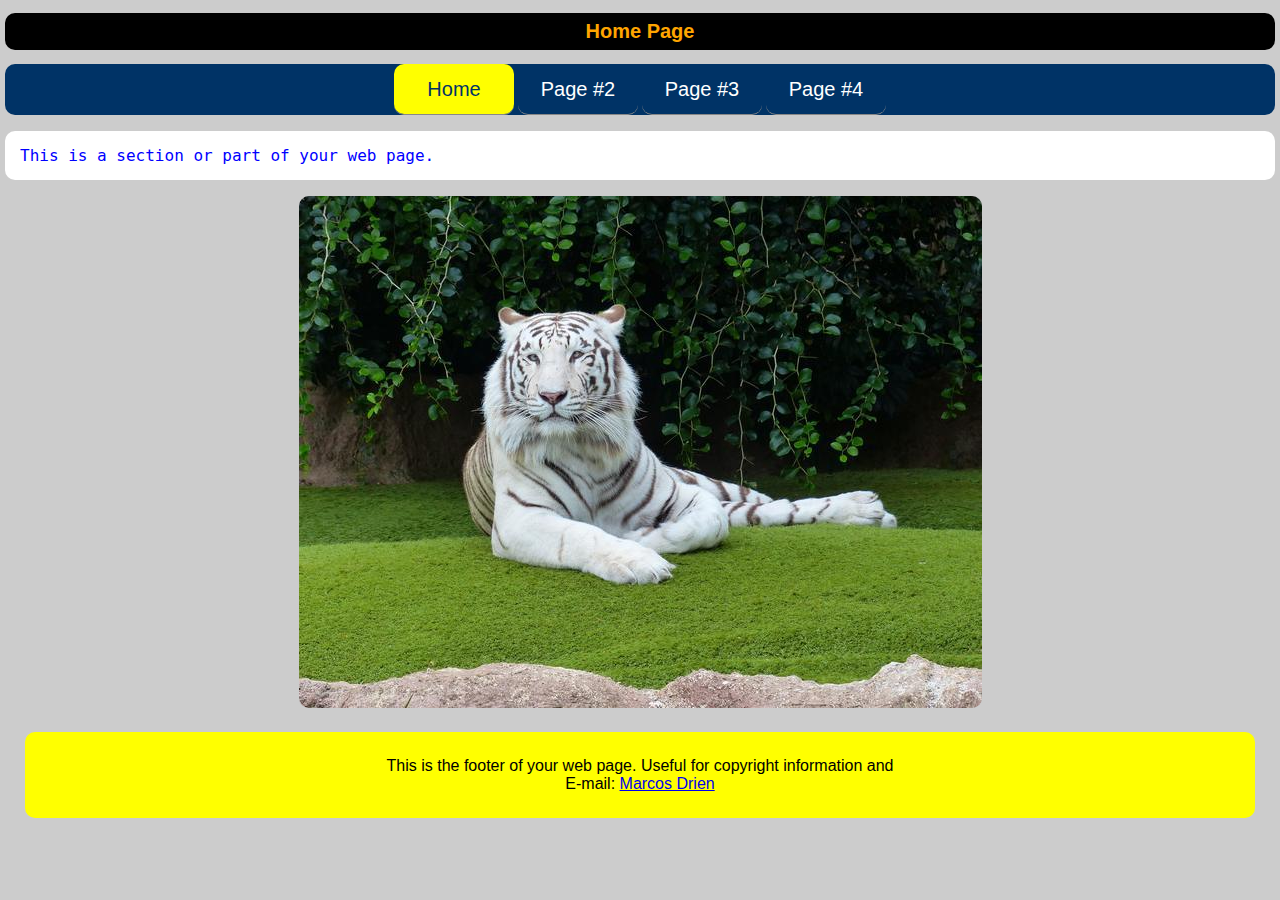
<file: example/index.html>
<!DOCTYPE html>
<html lang="en" dir="ltr">
  <head>
    <meta charset="utf-8">
    <title>Home page</title>
    <link rel="stylesheet" href="styles.css" type="text/css">
  </head>
  <body>
    <header>
      <!-- This is the header at the top of the web page by default.
      It can be used for the title or a nav bar, for example. -->
      <h1>Home Page</h1>
      <nav>
        <!-- we will use a class to style our navigation bar only, not all unordered lists -->
        <ul class="nav">
          <!-- each list item (li) is one link of the nav bar -->
          <li><a class="active" href="index.html">Home</a></li>
          <li><a href="page2.html">Page #2</a></li>
          <li><a href="page3.html">Page #3</a></li>
          <li><a href="page4.html">Page #4</a></li>
      </nav>
    </header>
    <section>
      <!-- optional -->
      <p>This is a section or part of your web page.</p>
      <center><img src="white_bengal_tiger_tiger_0.jpg" alt="white_bengal_tiger_tiger"></center>
    </section>
    <footer>
      This is the footer of your web page. Useful for copyright information and<br>
      <center>
        E-mail: <a href="mailto:m_drienvargas@ofs.edu.sg?subject=website">
          Marcos Drien</a>
      </center>
    </footer>
  </body>
</html>
</file>
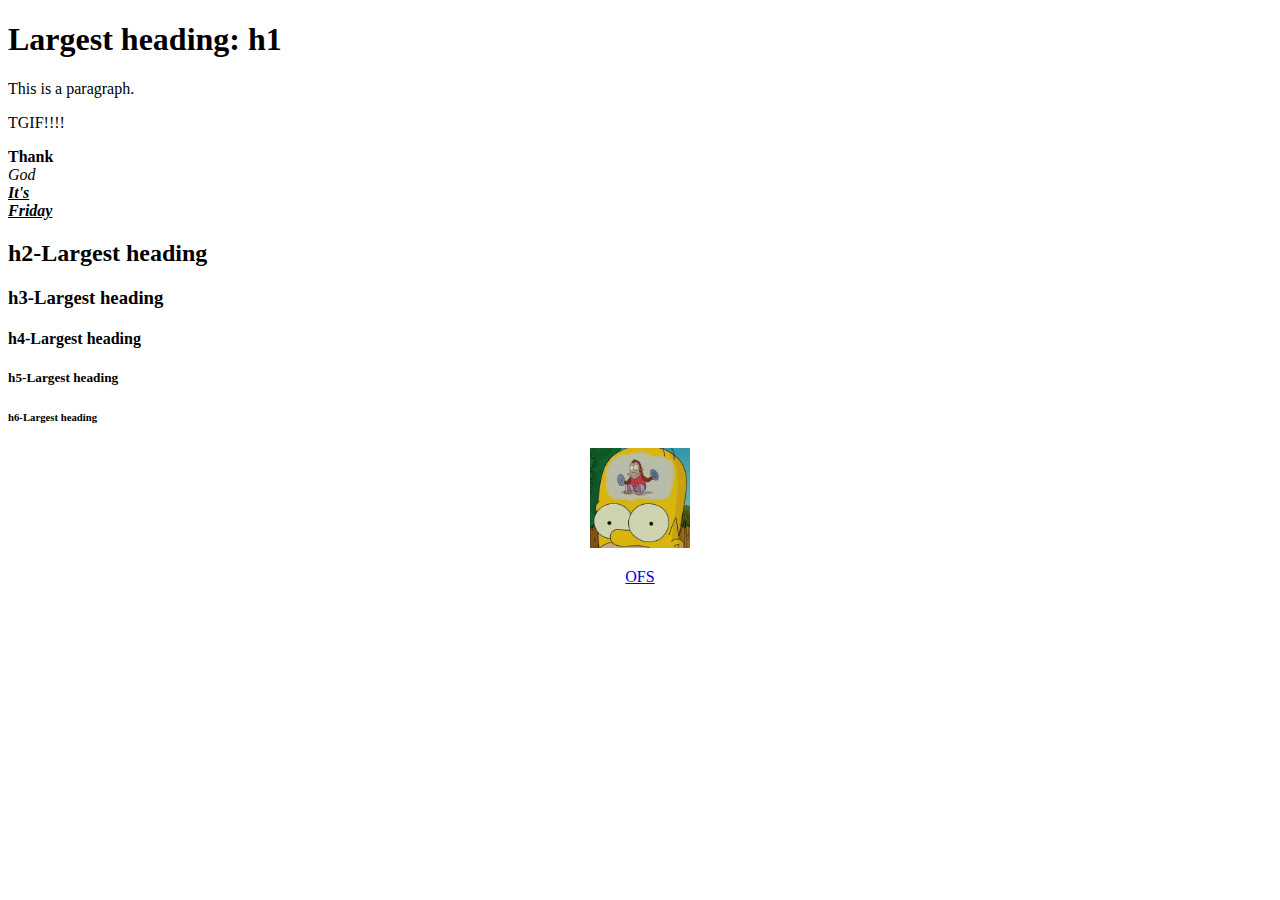
<file: livecoding1/index.html>
<!DOCTYPE html>
<html>
  <head>
    <!-- Title on web browser window or tab --->
    <title>My first homepage</title>
  </head>
  <body>
    <h1>Largest heading: h1</h1>
    <p>This is a paragraph.</p>
    <p>TGIF!!!!</p>
    <!-- Title on web browser window or tab --->
    <p>
    <b>Thank</b><br>
    <i>God</i><br>
    <u><i><b>It's<br>
    Friday<br>
    </b></i></u>
    </p>
    <h2>h2-Largest heading</h2>
    <h3>h3-Largest heading</h3>
    <h4>h4-Largest heading</h4>
    <h5>h5-Largest heading</h5>
    <h6>h6-Largest heading</h6>
    <center>
      <a href="https://en.wikipedia.org/wiki/The_Simpsons">
    <img src="giphy.gif" alt="Homer, Pay attention!" width="100">
    </a>
    <p>
    <a href="https://www.ofs.edu.sg">OFS</a>
  </p>
    </center>
  </body>
</html>
</file>
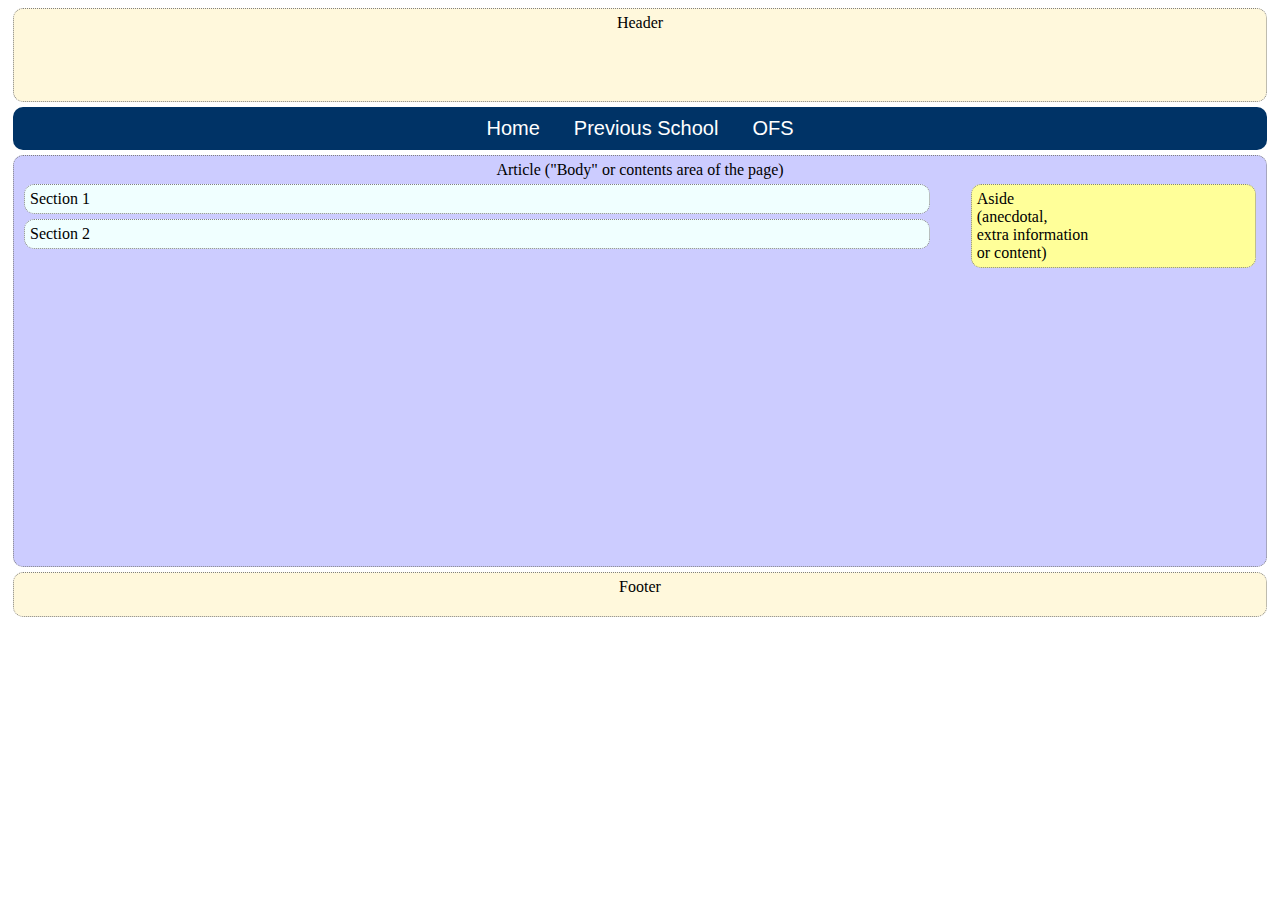
<file: livecoding2/index.html>
<!DOCTYPE HTML>
<html>
    <head>
        <meta charset="utf-8">
        <title>Live Coding 2</title>
        <link href="styles.css" rel="stylesheet" type="text/css">
    </head>

	<body>
		<header>
        	Header
        </header>
        
        <nav>
            <ul>
                <li><a href="index.html">Home</a></li>
                <li><a href="#">Previous School</a></li>
                <li><a href="http://www.ofs.edu.sg/">OFS</a></li>
            </ul>
        </nav>
        
        <article>
        	<center>Article ("Body" or contents area of the page)</center>

			<aside>
				Aside <br>(anecdotal,<br> extra information<br> or content)
			</aside>
        	
    	    <section>Section 1 </section>
	        <section>Section 2 </section>
            
        </article>
		
        <footer>Footer</footer>
	</body>
</html>
</file>
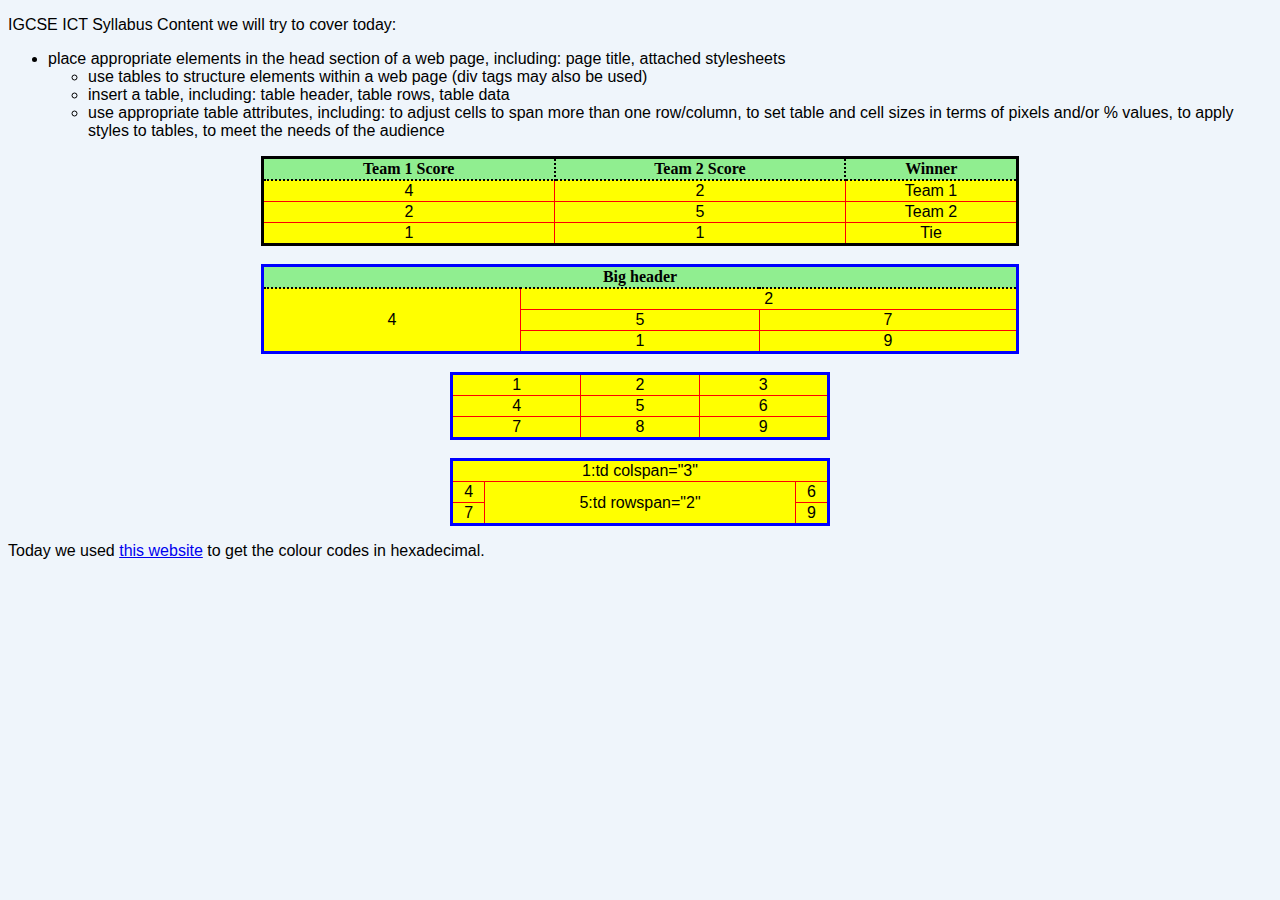
<file: livecoding3/index.html>
<!DOCTYPE html>
<html>
  <head>
    <!-- Title on web browser window or tab --->
    <title>Tables</title>
    <link href="styles.css" rel="stylesheet" type="text/css">
    <style>
      body {
        background-color: #EFF5FB;
      }
    </style>
  </head>
  <body>
    <p>IGCSE ICT Syllabus Content we will try to cover today:</p>
    <ul>
      <li>place appropriate elements in the head section of a web page, including: page title, attached stylesheets</li>
      <ul>
        <li>use tables to structure elements within a web page (div tags may also be used)</li>
        <li>insert a table, including: table header, table rows, table data</li>
        <li>use appropriate table attributes, including: to adjust cells to span more than one row/column, to set table and cell sizes in terms of pixels and/or % values, to apply styles to tables, to meet the needs of the audience</li>
      </ul>
    </ul>
    <center>
      <table style="background-color: white; border: solid">
        <tr>
          <th>Team 1 Score</th><th>Team 2 Score</th><th>Winner</th>
        </tr>
        <tr>
          <td>4</td><td>2</td><td>Team 1</td>
        <tr>
          <td>2</td><td>5</td><td>Team 2</td>
        </tr>
        <tr>
          <td>1</td><td>1</td><td>Tie</td>
        </tr>
      </table>

      <br>

      <table>
        <tr>
          <th colspan="3">Big header</th></th>
        </tr>
        <tr>
          <td rowspan="3">4</td><td colspan="2">2</td>
        <tr>
          <td>5</td><td>7</td>
        </tr>
        <tr>
          <td>1</td><td>9</td>
        </tr>
      </table>

      <br>
      <table border="solid 2px blue" style="width: 30%">
        <tr><td>1</td><td>2</td><td>3</td></tr>
        <tr><td>4</td><td>5</td><td>6</td></tr>
        <tr><td>7</td><td>8</td><td>9</td></tr>
      </table>
      <br>
      <table border="solid 2px blue" style="width: 30%">
        <tr><td colspan="3">1:td colspan="3"</td></tr>
        <tr><td>4</td><td rowspan="2">5:td rowspan="2"</td><td>6</td></tr>
        <tr><td>7</td><td>9</td></tr>
      </table>

    </center>

    <p>
      Today we used
      <a href="https://html-color-codes.info" target="_blank">
        this website</a> to get the colour codes in hexadecimal.
    </p>
  </body>
</html>
</file>
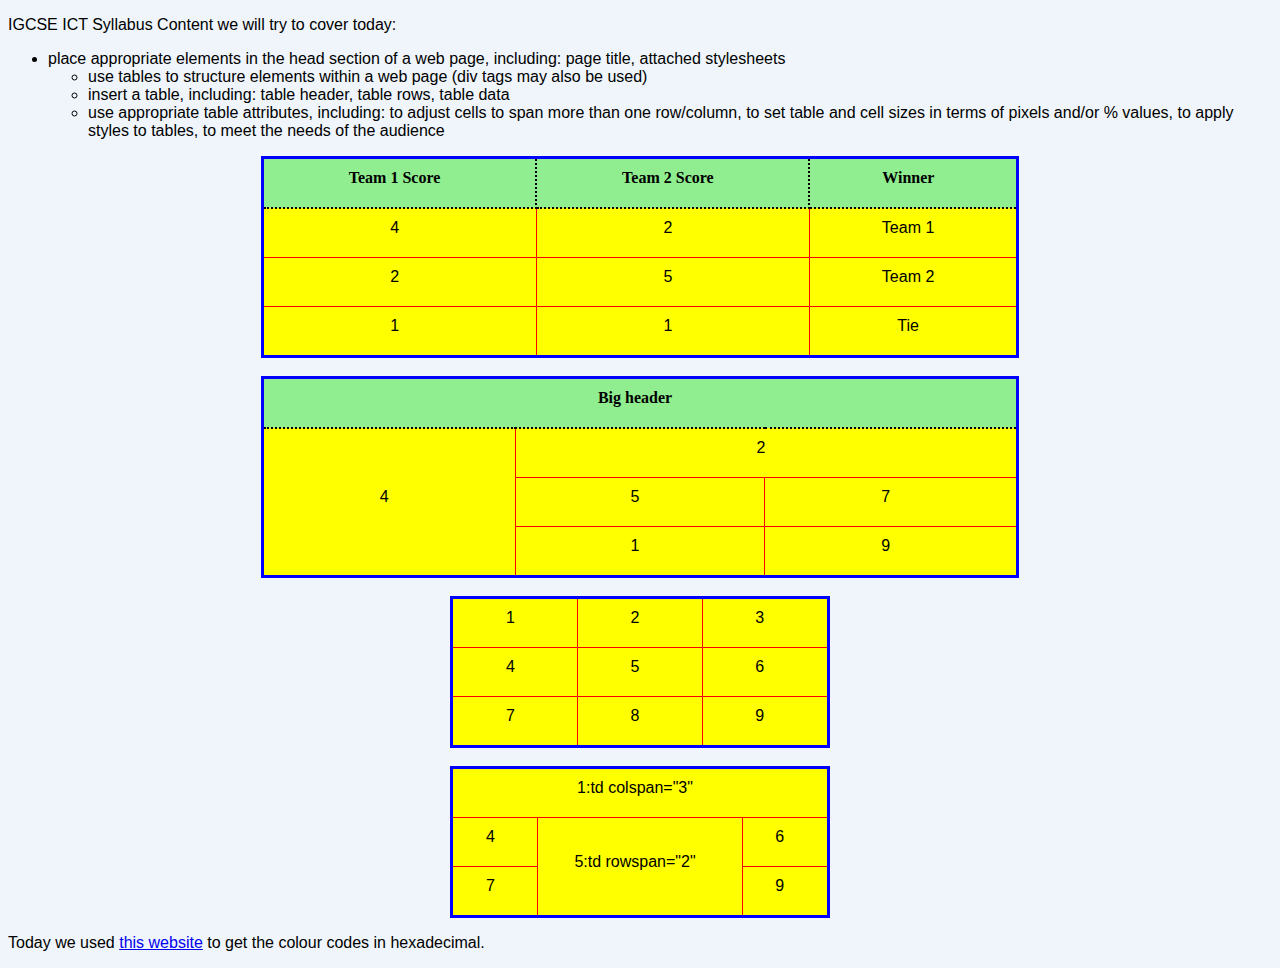
<file: livecoding4/index.html>
<!DOCTYPE html>
<html>
  <head>
    <!-- Title on web browser window or tab --->
    <title>Tables 2</title>
    <link href="styles.css" rel="stylesheet" type="text/css">
    <style>
      body {
        background-color: #EFF5FB;
      }
    </style>
  </head>
  <body>
    <p>IGCSE ICT Syllabus Content we will try to cover today:</p>
    <ul>
      <li>place appropriate elements in the head section of a web page, including: page title, attached stylesheets</li>
      <ul>
        <li>use tables to structure elements within a web page (div tags may also be used)</li>
        <li>insert a table, including: table header, table rows, table data</li>
        <li>use appropriate table attributes, including: to adjust cells to span more than one row/column, to set table and cell sizes in terms of pixels and/or % values, to apply styles to tables, to meet the needs of the audience</li>
      </ul>
    </ul>
    <center>
      <table style="background-color: white"> <!-- example of inline CSS -->
        <tr>
          <th>Team 1 Score</th><th>Team 2 Score</th><th>Winner</th>
        </tr>
        <tr>
          <td>4</td><td>2</td><td>Team 1</td>
        <tr>
          <td>2</td><td>5</td><td>Team 2</td>
        </tr>
        <tr>
          <td>1</td><td>1</td><td>Tie</td>
        </tr>
      </table>

      <br>

      <table>
        <tr>
          <th colspan="3">Big header</th></th>
        </tr>
        <tr>
          <td rowspan="3">4</td><td colspan="2">2</td>
        <tr>
          <td>5</td><td>7</td>
        </tr>
        <tr>
          <td>1</td><td>9</td>
        </tr>
      </table>

      <br>
      <table border="solid 2px blue" style="width: 30%">
        <tr><td>1</td><td>2</td><td>3</td></tr>
        <tr><td>4</td><td>5</td><td>6</td></tr>
        <tr><td>7</td><td>8</td><td>9</td></tr>
      </table>
      <br>
      <table border="solid 2px blue" style="width: 30%">
        <tr><td colspan="3">1:td colspan="3"</td></tr>
        <tr><td>4</td><td rowspan="2">5:td rowspan="2"</td><td>6</td></tr>
        <tr><td>7</td><td>9</td></tr>
      </table>

    </center>

    <p>
      Today we used
      <a href="https://html-color-codes.info" target="_blank">
        this website</a> to get the colour codes in hexadecimal.
    </p>
  </body>
</html>
</file>
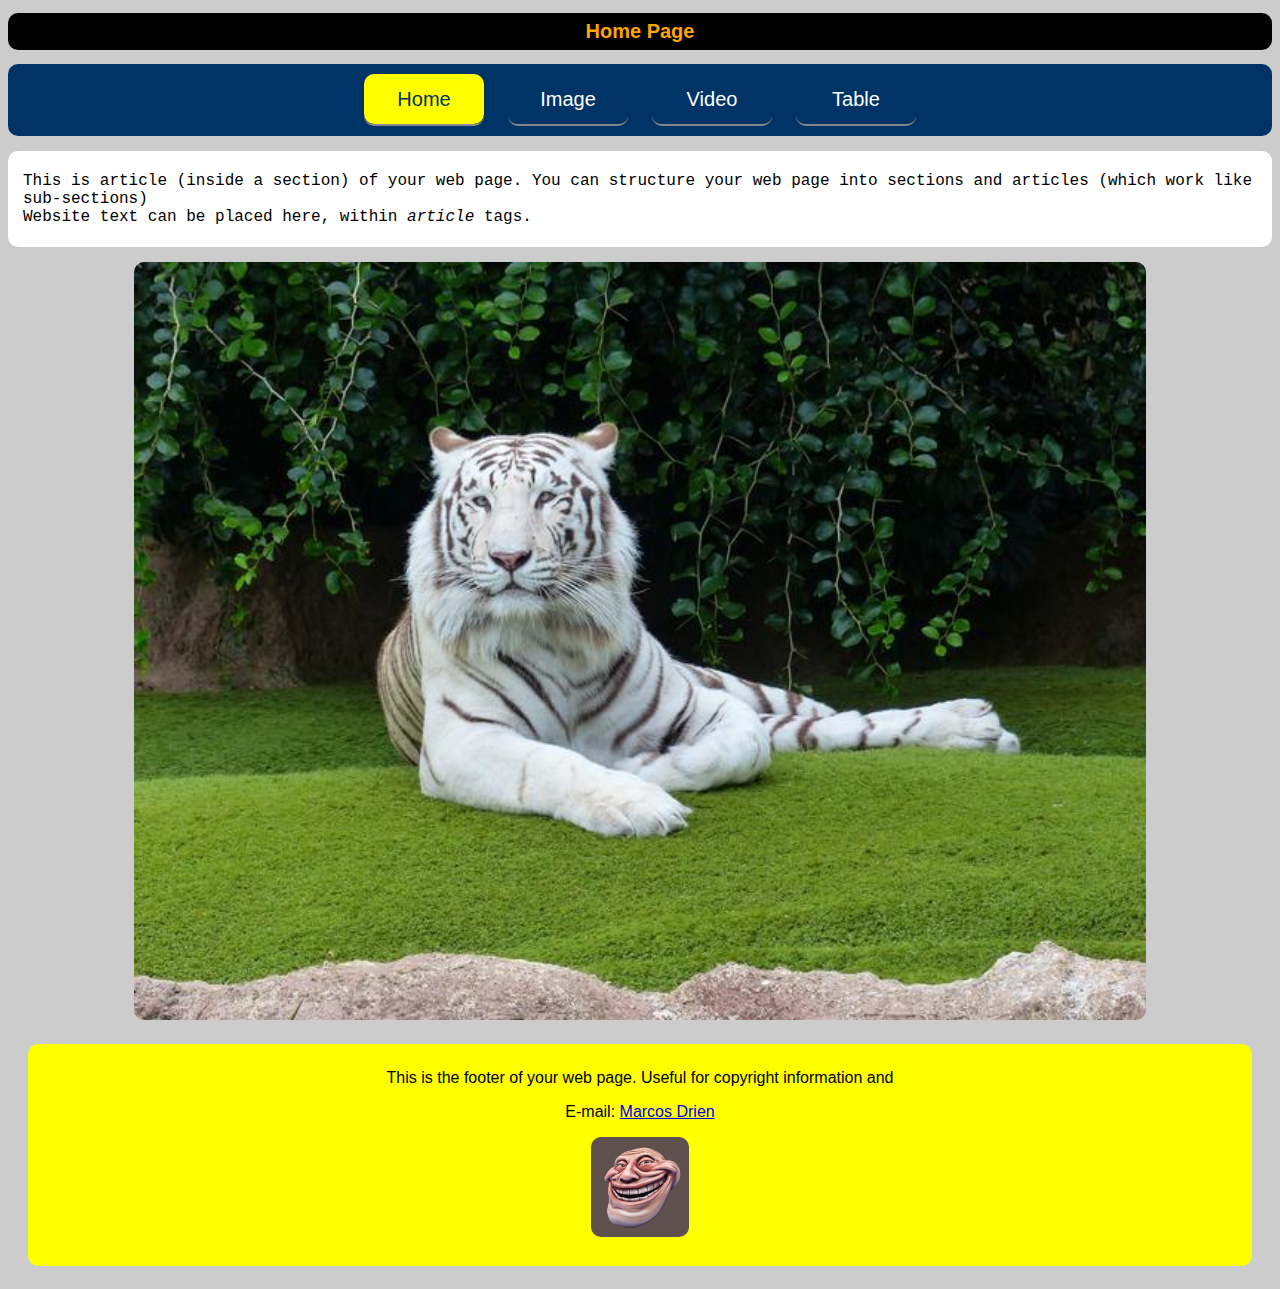
<file: webauthoring/example/index.html>
<!DOCTYPE html>
<html lang="en" dir="ltr">
  <head>
    <meta charset="utf-8">
    <title>Home page</title>
    <link rel="stylesheet" href="styles.css" type="text/css">
  </head>
  <body>
    <header>
      <!-- This is the header at the top of the web page by default.
      It can be used for the title or a nav bar, for example. -->
      <h1>Home Page</h1>
      <nav>
        <!-- we will use a class to style our navigation bar only, not all unordered lists -->
        <ul class="nav">
          <!-- each list item (li) is one link of the nav bar -->
          <li><a class="active" href="index.html">Home</a></li>
          <li><a href="page2.html">Image</a></li>
          <li><a href="page3.html">Video</a></li>
          <li><a href="page4.html">Table</a></li>
      </nav>
    </header>
    <section>
      <!-- optional -->
      <article>
        <p>
          This is article (inside a section) of your web page. You can structure your web page into sections and articles (which work like sub-sections)
          <br/>
          Website text can be placed here, within <i>article</i> tags.
        </p>
      </article>
      <center><img src="white_bengal_tiger_tiger_0.jpg" alt="white_bengal_tiger_tiger"></center>
    </section>
    <footer>
      <center>
        This is the footer of your web page. Useful for copyright information and<br>
        <p>
          E-mail: <a href="mailto:m_drienvargas@ofs.edu.sg?subject=website"> Marcos Drien
        </p>
        <img src="troll.jpg" alt="trollface" height="100px">
          </a>
      </center>
    </footer>
  </body>
</html>
</file>
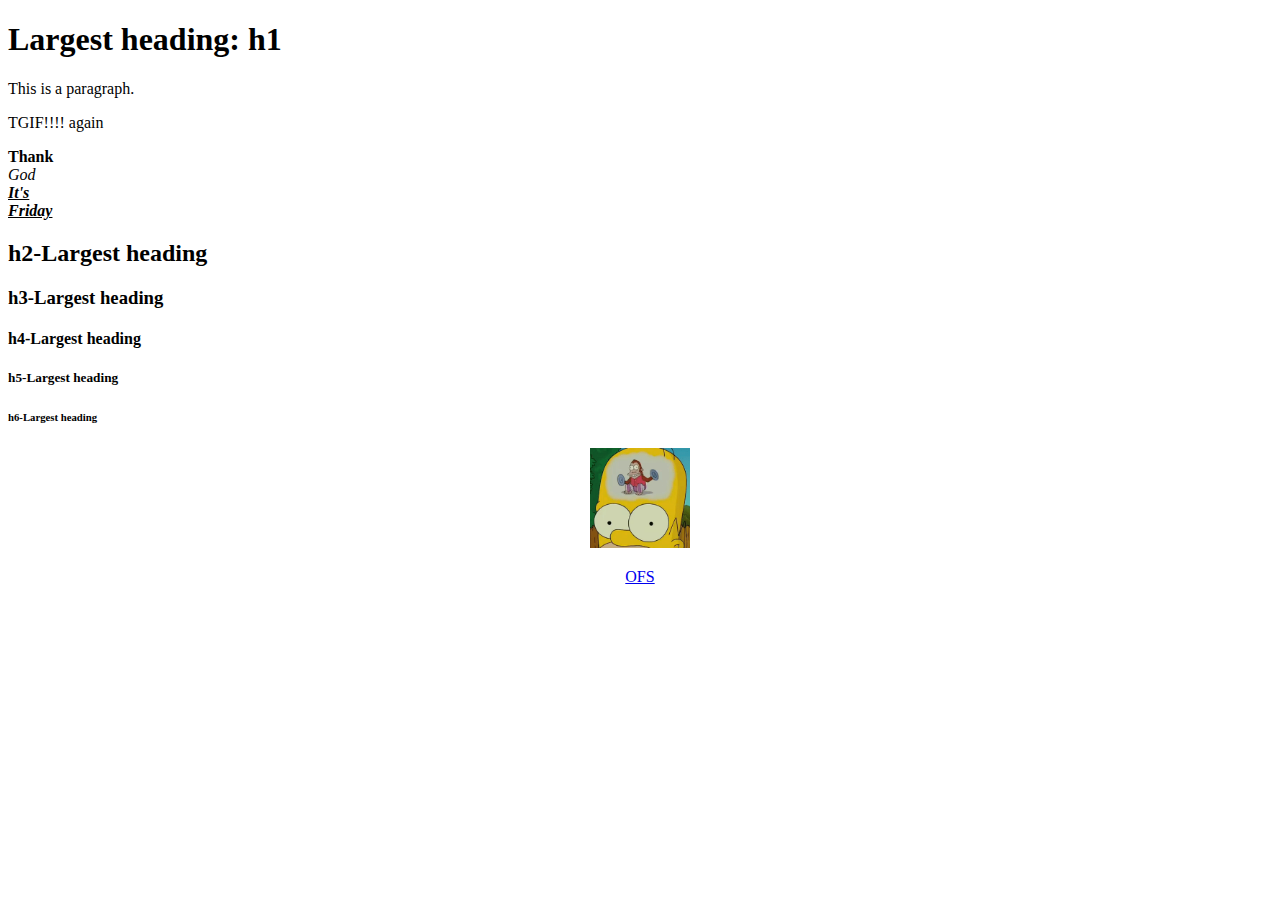
<file: webauthoring/livecoding1/index.html>
<!DOCTYPE html>
<html>
  <head>
    <!-- Title on web browser window or tab --->
    <title>My first homepage</title>
  </head>
  <body>
    <h1>Largest heading: h1</h1>
    <p>This is a paragraph.</p>
    <p>TGIF!!!!
    again</p>
    <!-- Title on web browser window or tab --->
    <p>
    <b>Thank</b><br>
    <i>God</i><br>
    <u><i><b>It's<br>
    Friday<br>
    </b></i></u>
    </p>
    <h2>h2-Largest heading</h2>
    <h3>h3-Largest heading</h3>
    <h4>h4-Largest heading</h4>
    <h5>h5-Largest heading</h5>
    <h6>h6-Largest heading</h6>
    <center>
      <a href="https://en.wikipedia.org/wiki/The_Simpsons">
    <img src="giphy.gif" alt="Homer, Pay attention!" width="100">
    </a>
    <p>
    <a href="https://www.ofs.edu.sg">OFS</a>
  </p>
    </center>
  </body>
</html>
</file>
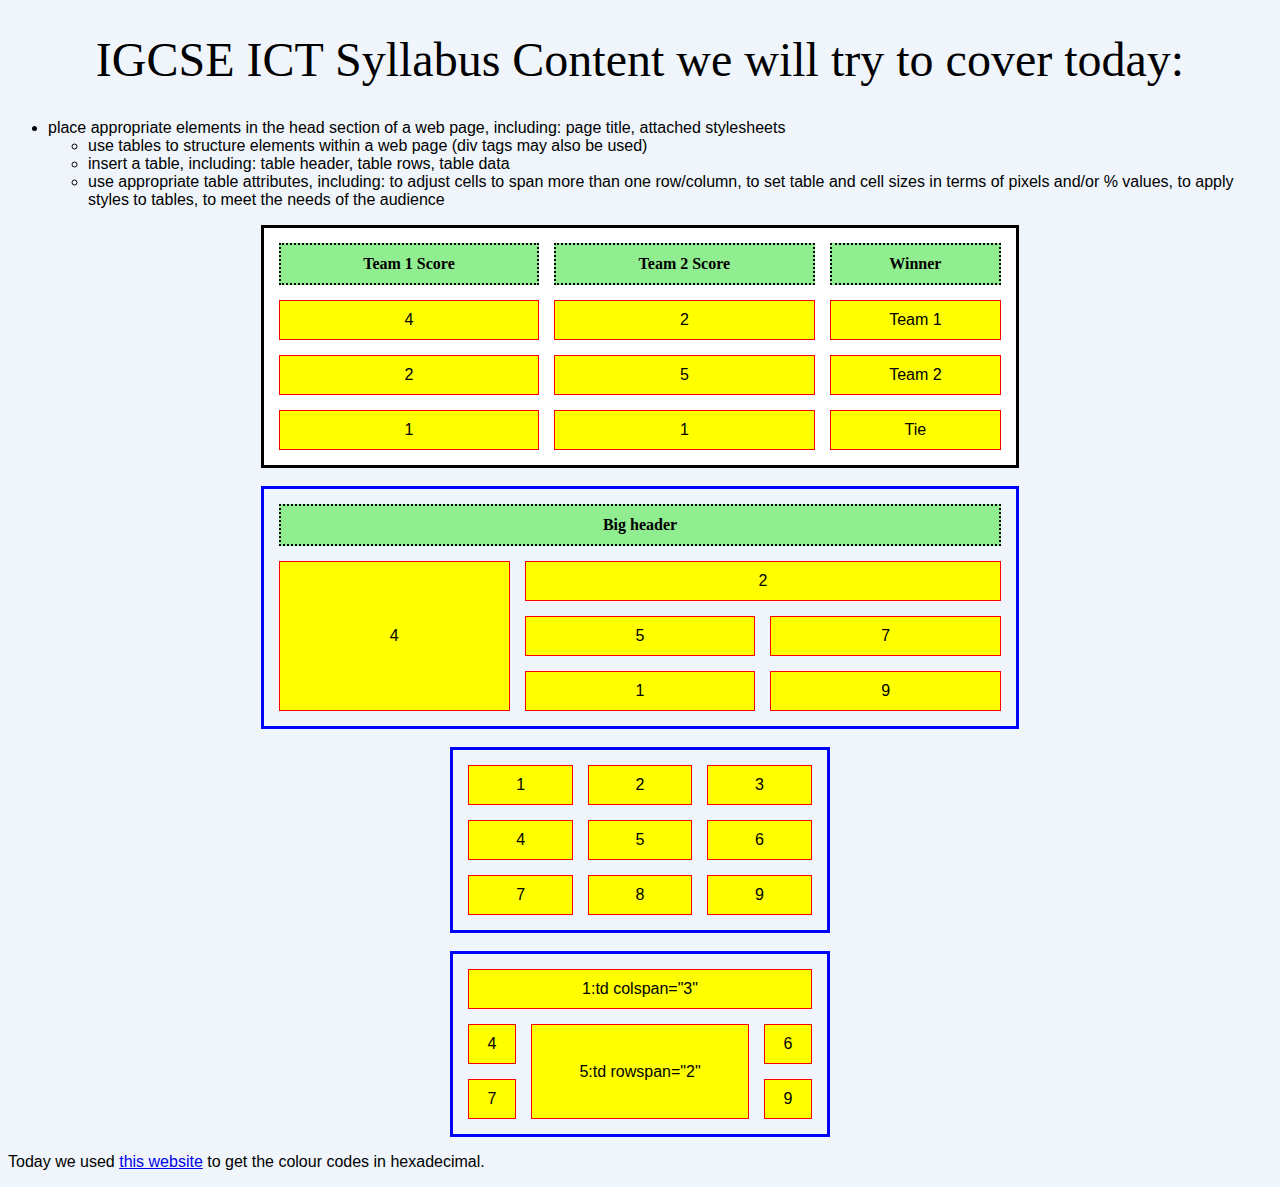
<file: webauthoring/livecoding3/index.html>
<!DOCTYPE html>
<html>
  <head>
    <!-- Title on web browser window or tab --->
    <title>Tables</title>
    <link href="styles.css" rel="stylesheet" type="text/css">

    <!-- example of internal CSS -->
    <style>
      body {
        background-color: #EFF5FB;
      }
      h1 {
        font: 48px bold Times, serif;
        text-align: center;
      }
      <!-- The font property is a shorthand property for:
          font-style font-variant font-weight font-size/line-height font-family
          Note: The font-size and font-family values are required. If one of the other values is missing, their default value are used.
      -->
    </style>

  </head>
  <body>
    <h1>IGCSE ICT Syllabus Content we will try to cover today:</h1>
    <ul>
      <li>place appropriate elements in the head section of a web page, including: page title, attached stylesheets</li>
      <ul>
        <li>use tables to structure elements within a web page (div tags may also be used)</li>
        <li>insert a table, including: table header, table rows, table data</li>
        <li>use appropriate table attributes, including: to adjust cells to span more than one row/column, to set table and cell sizes in terms of pixels and/or % values, to apply styles to tables, to meet the needs of the audience</li>
      </ul>
    </ul>
    <center>
      <table style="background-color: white; border: solid">
        <tr>
          <th>Team 1 Score</th><th>Team 2 Score</th><th>Winner</th>
        </tr>
        <tr>
          <td>4</td><td>2</td><td>Team 1</td>
        <tr>
          <td>2</td><td>5</td><td>Team 2</td>
        </tr>
        <tr>
          <td>1</td><td>1</td><td>Tie</td>
        </tr>
      </table>

      <br>

      <table>
        <tr>
          <th colspan="3">Big header</th></th>
        </tr>
        <tr>
          <td rowspan="3">4</td><td colspan="2">2</td>
        <tr>
          <td>5</td><td>7</td>
        </tr>
        <tr>
          <td>1</td><td>9</td>
        </tr>
      </table>

      <br>
      <table border="solid 2px blue" style="width: 30%">
        <tr><td>1</td><td>2</td><td>3</td></tr>
        <tr><td>4</td><td>5</td><td>6</td></tr>
        <tr><td>7</td><td>8</td><td>9</td></tr>
      </table>
      <br>
      <table border="solid 2px blue" style="width: 30%">
        <tr><td colspan="3">1:td colspan="3"</td></tr>
        <tr><td>4</td><td rowspan="2">5:td rowspan="2"</td><td>6</td></tr>
        <tr><td>7</td><td>9</td></tr>
      </table>

    </center>

    <p>
      Today we used
      <a href="https://html-color-codes.info" target="_blank">
        this website</a> to get the colour codes in hexadecimal.
    </p>
  </body>
</html>
</file>
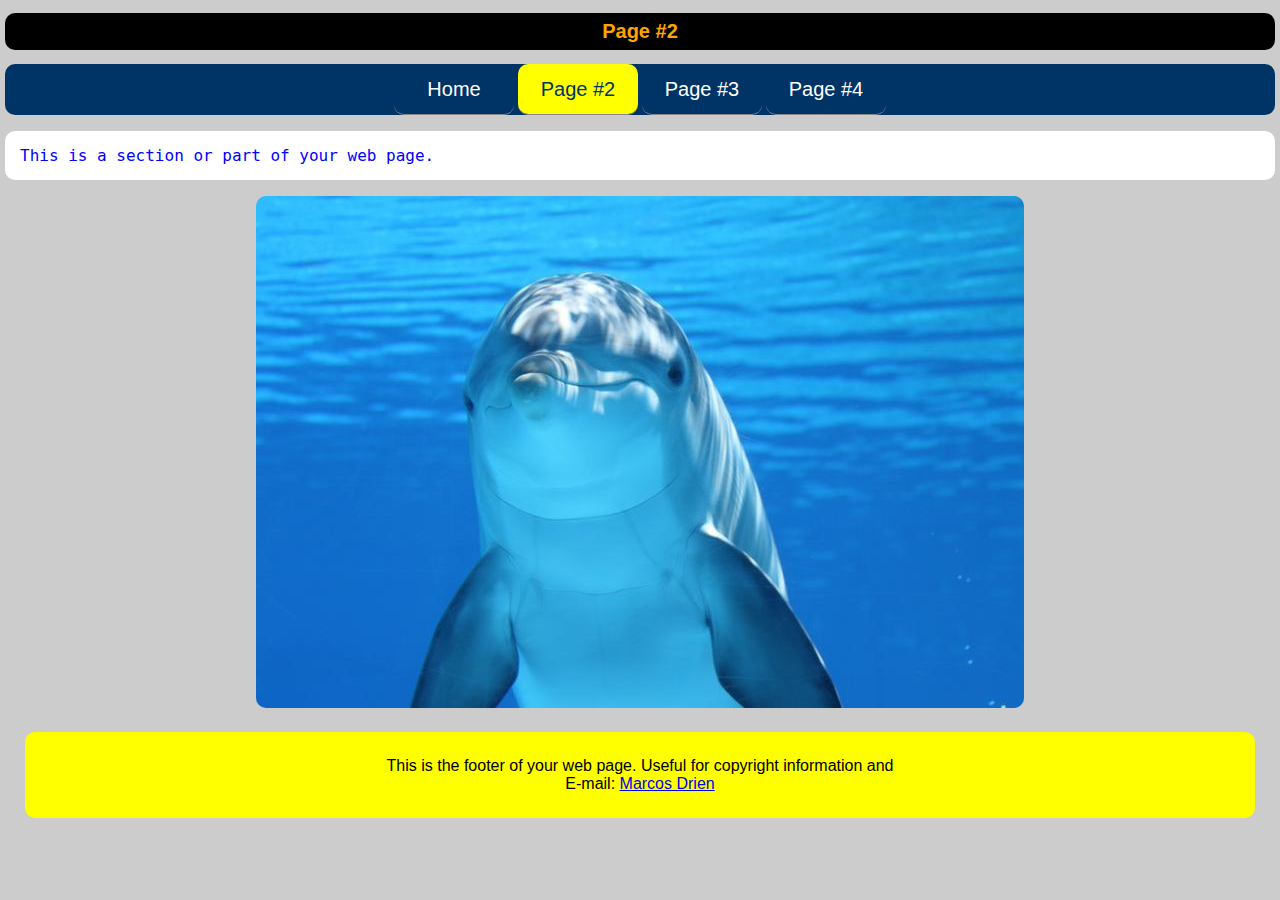
<file: example/page2.html>
<!DOCTYPE html>
<html lang="en" dir="ltr">
  <head>
    <meta charset="utf-8">
    <title>Page 2</title>
    <link rel="stylesheet" href="styles.css" type="text/css">
  </head>
  <body>
    <header>
      <h1>Page #2</h1>
      <nav>
        <!-- we will use a class to style our navigation bar only, not all unordered lists -->
        <ul class="nav">
          <!-- each list item (li) is one link of the nav bar -->
          <li><a href="index.html">Home</a></li>
          <li><a class="active" href="page2.html">Page #2</a></li>
          <li><a href="page3.html">Page #3</a></li>
          <li><a href="page4.html">Page #4</a></li>
      </nav>
    </header>
    <section>
      <!-- optional -->
      <p>This is a section or part of your web page.</P>
      <center><img src="dolphin_marine_mammals_water.jpg" alt="dolphin_marine_mammals_water"></center>
    </section>
    <footer>
      This is the footer of your web page. Useful for copyright information and<br>
      <center>
        E-mail: <a href="mailto:m_drienvargas@ofs.edu.sg?subject=website">
          Marcos Drien</a>
      </center>
    </footer>
  </body>
</html>
</file>
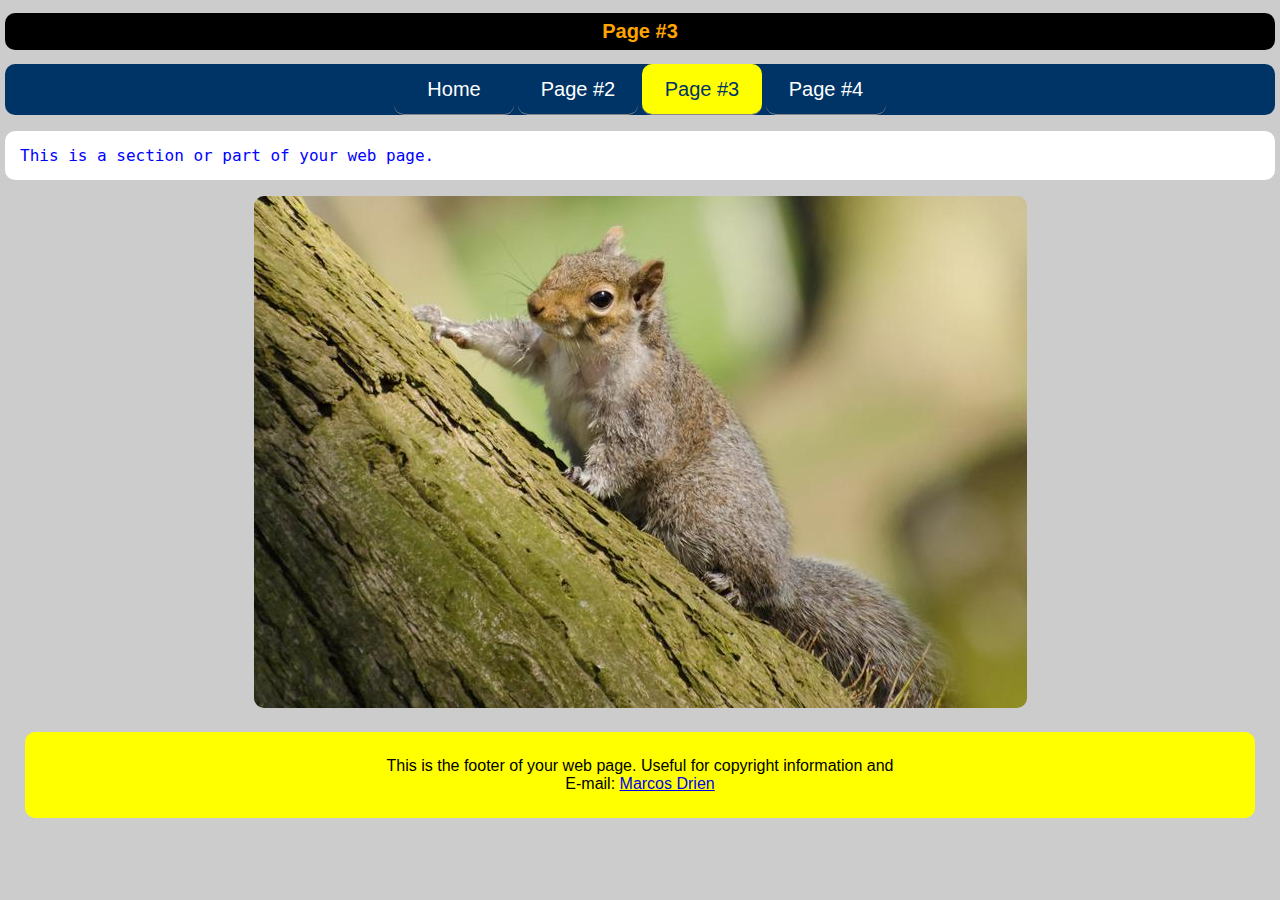
<file: example/page3.html>
<!DOCTYPE html>
<html lang="en" dir="ltr">
  <head>
    <meta charset="utf-8">
    <title>Page 3</title>
    <link rel="stylesheet" href="styles.css" type="text/css">
  </head>
  <body>
    <header>
      <h1>Page #3</h1>
      <nav>
        <!-- we will use a class to style our navigation bar only, not all unordered lists -->
        <ul class="nav">
          <!-- each list item (li) is one link of the nav bar -->
          <li><a href="index.html">Home</a></li>
          <li><a href="page2.html">Page #2</a></li>
          <li><a class="active" href="page3.html">Page #3</a></li>
          <li><a href="page4.html">Page #4</a></li>
      </nav>
    </header>
    <section>
      <!-- optional -->
      <p>This is a section or part of your web page.</p>
      <center><img src="squirrel_tree_mammal_paw.jpg" alt="squirrel_tree_mammal"></center>
    </section>
    <footer>
      This is the footer of your web page. Useful for copyright information and<br>
      <center>
        E-mail: <a href="mailto:m_drienvargas@ofs.edu.sg?subject=website">
          Marcos Drien</a>
      </center>
    </footer>
  </body>
</html>
</file>
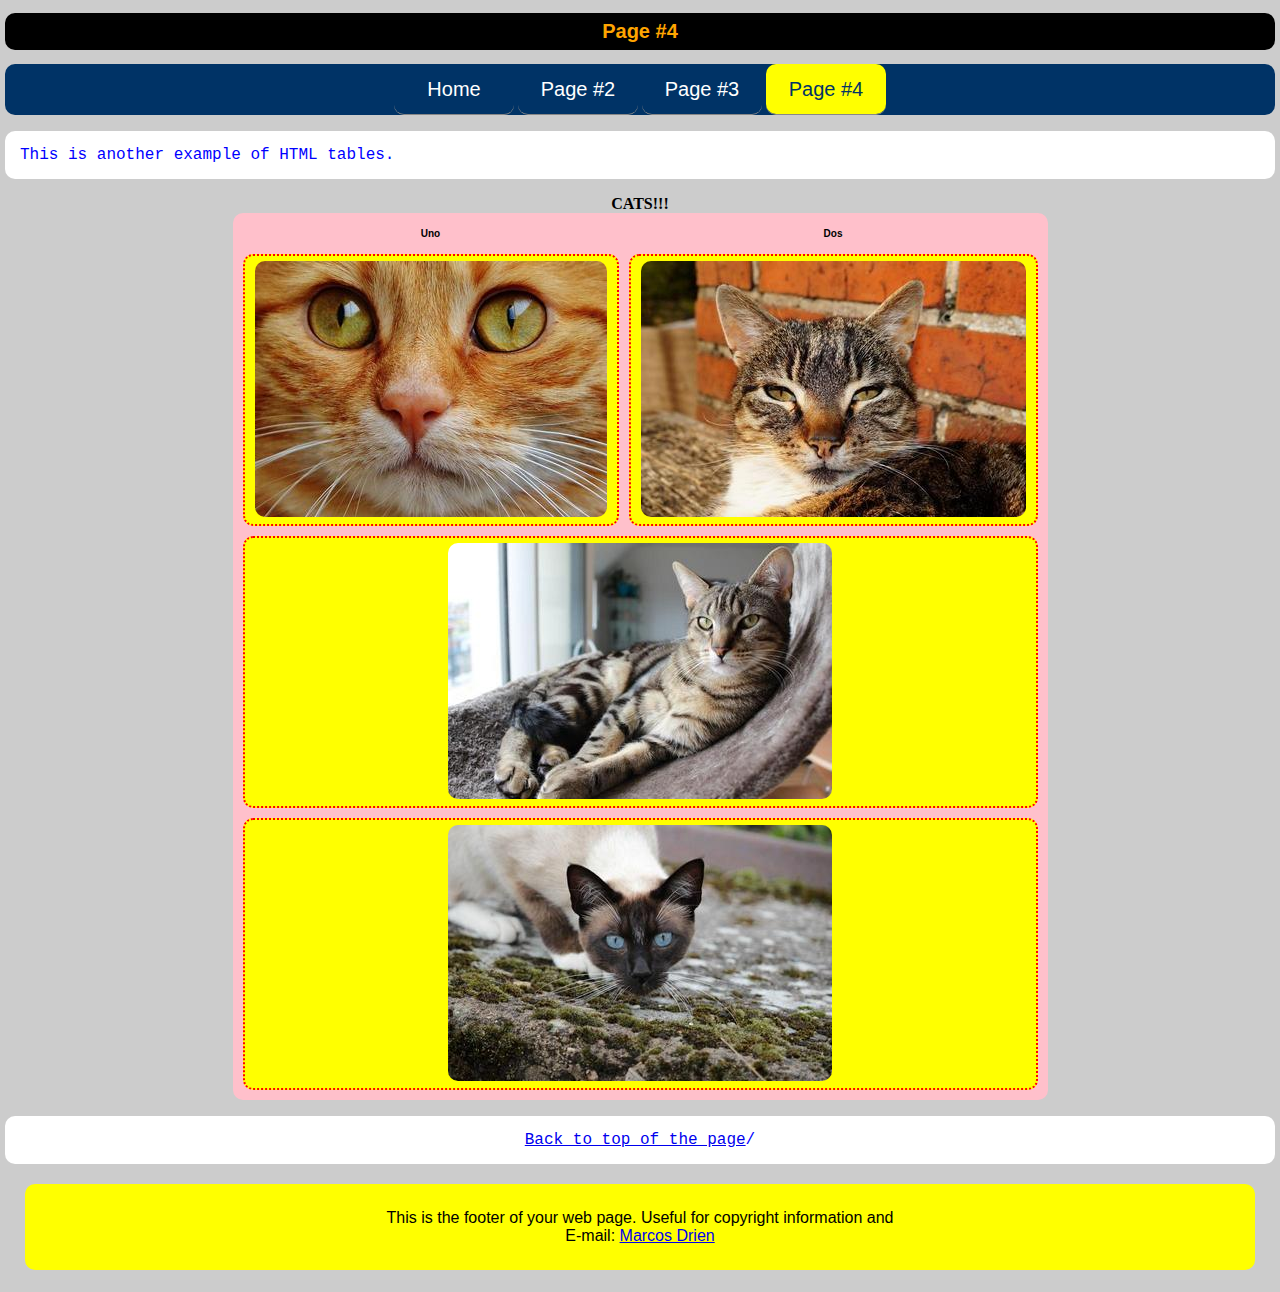
<file: example/page4.html>
<!DOCTYPE html>
<html lang="en" dir="ltr">
  <head>
    <meta charset="utf-8">
    <title>Page 4</title>
    <link rel="stylesheet" href="styles.css" type="text/css">
  </head>
  <body>
    <!-- add anchor here to go to the top of the page from the bottom -->
    <a name="top"></a> <!-- internal link inside a web page, top of the page in this case. we name it TOP -->
    <header>
      <h1>Page #4</h1>
      <nav>
        <!-- we will use a class to style our navigation bar only, not all unordered lists -->
        <ul class="nav">
          <!-- each list item (li) is one link of the nav bar -->
          <li><a href="index.html">Home</a></li>
          <li><a href="page2.html">Page #2</a></li>
          <li><a href="page3.html">Page #3</a></li>
          <li><a class="active" href="page4.html">Page #4</a></li>
      </nav>
    </header>
    <section>
      <!-- optional -->
      <p>This is another example of HTML tables.</p>
      <center>
        <table>
          <thead>
            <strong>CATS!!!</strong>
          </thead>
          <th>Uno</th>
          <th>Dos</th>
          <tr>
            <td><img src="cat_hangover_red_cute_9.jpg" alt="Garfield's Face"></td>
            <td><img src="cat_hangover_domestic_cat.jpg" alt="Another Cat's Face"></td>
          </tr>
          <tr>
            <td colspan=2>
              <center><img src="cat_tabby_cat_indoor.jpg" alt="cat_tabby_cat_indoor"></td></center>
          </tr>
          <tr>
            <td colspan=2>
              <center><img src="cat_hangover_siamese_cat_6.jpg" alt="cat_hangover_siamese_cat"></td></center>
          </tr>
          </tr>
        </table>
        <!-- link to the top of this page (internal link/anchor - old school stuff for IGCSE) -->
        <p><a href="#top">Back to top of the page</a>/</p>
      </center>
    </section>
    <footer>
      This is the footer of your web page. Useful for copyright information and<br>
      <center>
        E-mail: <a href="mailto:m_drienvargas@ofs.edu.sg?subject=website">
          Marcos Drien</a>
      </center>
    </footer>
  </body>
</html>
</file>
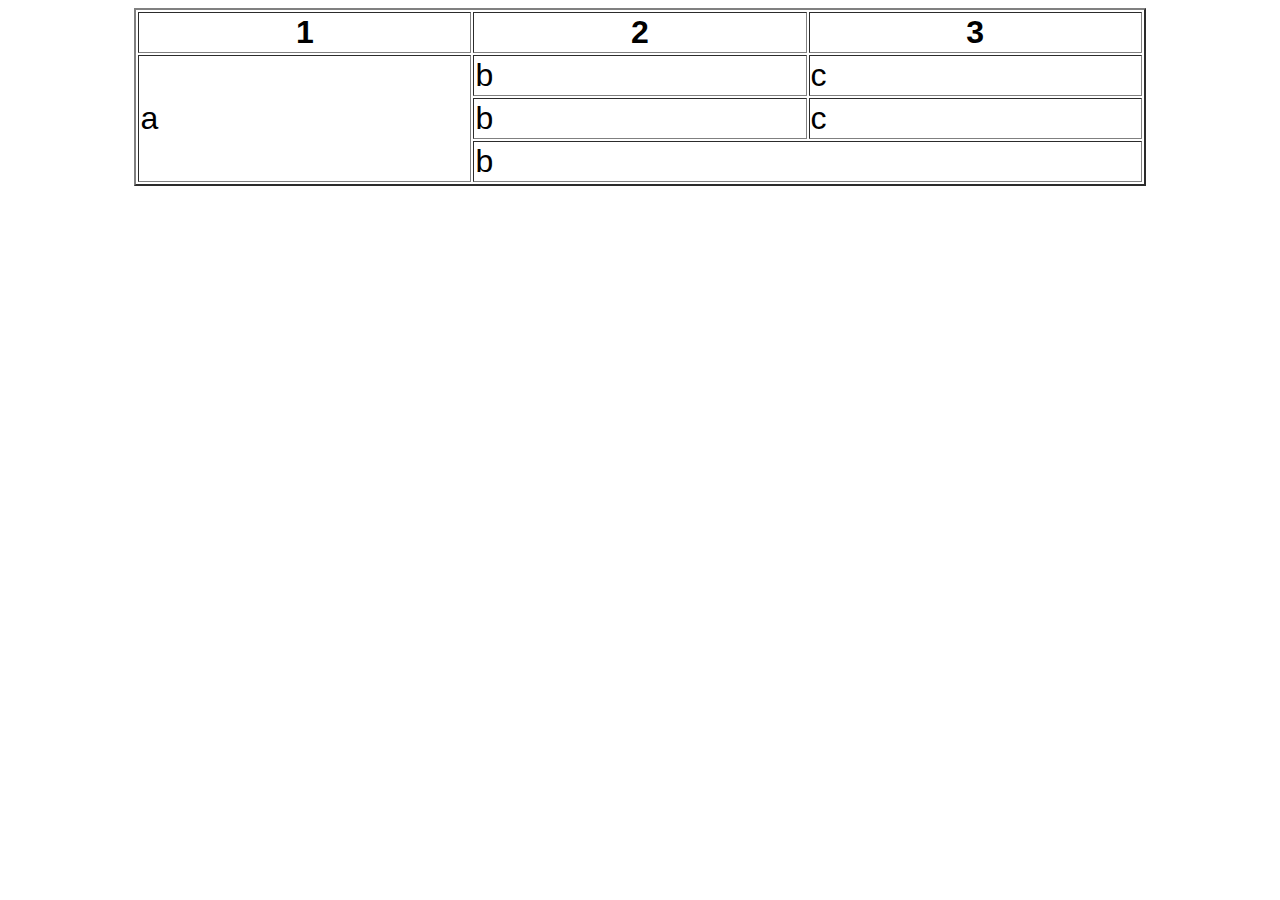
<file: webauthoring/structure.html>
<!DOCTYPE html>
<html>

<head>
  <title>Home page</title>
  <link rel="stylesheet" href="styles.css" type="text/css">
</head>

<body>
  <center>
    <table border="2px">
      <tr>
        <th>1</th>
        <th>2</th>
        <th>3</th>
      </tr>
      <tr>
        <td rowspan="3">a</td>
        <td>b</td>
        <td>c</td>
      </tr>
      <tr>
        <td>b</td>
        <td>c</td>
      </tr>
      <tr>
        <td colspan="2">b</td>
      </tr>
    </table>
  </center>
</body>

</html>
</file>
<file: example/styles.css>
/* web site and navigation styles */

/* finishins touches -- EVERYTHING (*) with rounded borders!!! */
* {
    border-radius: 10px;
}

/* First, we set the style for the body of the web page */
body {
  margin: 5px;
  padding: 0px;
  background: #ccc; /* this is a shorthand for #CCCCCC */
}

/* h1 styling for titles */
h1 {
  text-align: center;
  font-family: sans-serif;
  font-size: 20px;
  background-color: black;
  color: orange;
  padding: 7px;
}

p {
  padding: 15px; /* on all sides so it looks nicer with the rounded borders */
  font-family: monospace;
  font-size: 16px;
  color: blue;
  background-color: white;
}

/* let's style the footer so that it's always separate from the main part of the page */
footer {
  text-align: center;
  background-color: yellow;
  font-family: sans-serif;
  margin: 20px; /* outside spacing */
  padding: 25px; /* inside spacing */
}

table {
  /* border: 3px solid blue; */
  border: 0; /* no border at all */
  border-spacing: 10px;
  background-color: pink;
}

/* styles for table header and data (cells) */
th, td {
  font-family: sans-serif;
  font-size: 10px;
  padding-top: 5px;
  padding-bottom: 5px;
  padding-left: 10px;
  padding-right: 10px;
  /* shorthand = padding: vertical horizontal:
    padding: 5px 10px;
    see https://developer.mozilla.org/en-US/docs/Web/CSS/padding */
}

td {
  border: 2px dotted red;
  background-color: yellow;
}

/* now we define the specific styles for our navigation bar */
/* first, we style the unordered list that we are using for our nav bar links */
nav ul {
  list-style: none; /* no bullets */
  background-color: #036;
  text-align: center;
  padding: 0;
  margin: 0;
}

/* list item style for the nav bar only */
nav li {
  width: 120px;
  font-family: sans-serif;
  font-size: 20px;
  line-height: 50px;
  height: 50px;
  border-bottom: 1px solid #888;
  display: inline-block;

}

/* now we style the link */
nav a {
  text-decoration: none; /* remove the default underlining of the link */
  color: #fff;
  display: block;
  transition: 0.7s background-color; /* animation effect */
}

/* style the link when we hover over it */
nav a:hover {
  background-color: #06f;
  color: yellow;
}

/* style the link when we have clicked on it */
nav a.active {
  background-color: yellow;
  color: #036;
}
</file>
<file: livecoding3/styles.css>
table {
  border: 3px solid blue;
  width: 60%;
  border-collapse: collapse; /* single line border */
}
th {
  font-family: serif;
  font-style: bold;
  text-align: center;
  background-color: lightgreen;
  border: 2px dotted black;
}

td {
  border: 1px solid red;
  background-color: yellow;
  text-align: center;
}

body {
  background: #E1F5A9;
  font-family: sans-serif;
}

/* Note: Hex #aaa is equivalent to #aaaaaa */
</file>
<file: livecoding4/styles.css>
table {
  border: 3px solid blue;
  width: 60%;
  border-collapse: collapse; /* single-line border, cancels cell borders */
  border-spacing: 15px; /* space between table cells */
}

/* padding can be definied individually for each side of the box */
th, td {
  padding-top: 10px;
  padding-bottom: 20px;
  padding-left: 30px;
  padding-right: 40px;
}

th {
  font-family: serif;
  font-style: bold;
  text-align: center;
  background-color: lightgreen;
  border: 2px dotted black;
}

td {
  border: 1px solid red;
  background-color: yellow;
  text-align: center;
}

body {
  background: #E1F5A9;
  font-family: sans-serif;
}

/* Note: Hex #aaa is equivalent to #aaaaaa */
</file>
<file: webauthoring/example/styles.css>
/* web site and navigation styles */

/* finishins touches -- EVERYTHING (*) with rounded borders!!! */
* {
    border-radius: 10px;
}

/* First, we set the style for the body of the web page */
body {
  padding: 0px;
  background: #ccc; /* this is a shorthand for #CCCCCC */
}

/* h1 styling for titles */
h1 {
  text-align: center;
  font-family: sans-serif;
  font-size: 20px;
  background-color: black;
  color: orange;
  padding: 7px;
}

article {
  margin-top: 15px;
  margin-bottom: 15px;
  padding: 5px 15px; /* on all sides so it looks nicer with the rounded borders */
  font-family: monospace;
  font-size: 16px;
  color: black;
  background-color: white;
}

/* let's style the footer so that it's always separate from the main part of the page */
footer {
  text-align: center;
  background-color: yellow;
  font-family: sans-serif;
  margin: 20px; /* outside spacing */
  padding: 25px; /* inside spacing */
}

table {
  /* border: 3px solid blue; */
  border: 0; /* no border at all */
  border-spacing: 10px;
  background-color: pink;
}

/* styles for table header and data (cells) */
th, td {
  font-family: sans-serif;
  font-size: 10px;
  padding-top: 5px;
  padding-bottom: 5px;
  padding-left: 10px;
  padding-right: 10px;
  /* shorthand = padding: vertical horizontal:
    padding: 5px 10px;
    see https://developer.mozilla.org/en-US/docs/Web/CSS/padding */
}

td {
  border: 2px dotted red;
  background-color: yellow;
}

section img {
  width: 80%;
}

/* now we define the specific styles for our navigation bar */
/* first, we style the unordered list that we are using for our nav bar links */
nav ul {
  list-style: none; /* no bullets */
  background-color: #036;
  text-align: center;
  padding: 0;
  margin: 0;
}

/* list item style for the nav bar only */
nav li {
  width: 120px;
  font-family: sans-serif;
  font-size: 20px;
  line-height: 50px;
  height: 50px;
  border-bottom: 2px solid #888;
  display: inline-block;
  margin: 10px;
}

/* now we style the link */
nav a {
  text-decoration: none; /* remove the default underlining of the link */
  color: #fff;
  display: block;
  transition: 0.7s background-color; /* animation effect */
}

/* style the link when we hover over it */
nav a:hover {
  background-color: #06f;
  color: yellow;
}

/* style the link when we have clicked on it */
nav a.active {
  background-color: yellow;
  color: #036;
}
</file>
<file: webauthoring/livecoding3/styles.css>
table {
  border: 3px solid blue;
  width: 60%;
  border-spacing: 15px; /* space between table cells */
}

td, th {
  border: 5px solid blue;
  padding: 10px; /* apply 10 pixels of padding (space inside each cell of the table)
                    to all sides: top, bottom, left and right */
}

th {
  font-family: serif;
  font-style: bold;
  text-align: center;
  background-color: lightgreen;
  border: 2px dotted black;
}

td {
  border: 1px solid red;
  background-color: yellow;
  text-align: center;
}

body {
  background: #E1F5A9;
  font-family: sans-serif;
}

/* Note: Hex #aaa is equivalent to #aaaaaa */
</file>
<file: webauthoring/styles.css>
* {
  font-family: sans-serif;
  font-size: 32px;
}

table {
  width: 80%;
}
</file>
<file: livecoding2/styles.css>
/* CSS Document */

/*html5 semantic tags */
article, aside, footer, header, section, .rightbox {
	border: 1px dotted;
	border-radius: 10px;
	border-color: grey;
	margin: 5px;
	padding: 5px;
	padding-right: 5px;
}

aside {
	float: right;
	width: 22%;
	background-color: #FFFF99;
	padding: 5px;
}

section {
	width: 72%;
	min-height: auto;
	background-color: azure;
	padding: 5px;
}

article {
	margin: 5px;
	background-color:#CCF;
}

img {
	border: none;
}

body {
	width: auto;
}

header {
    width: auto;
    height: 82px;
    position: relative;
	text-align: center;
	background-color: cornsilk;
}

article {
    min-height: 400px;
	
}

footer {
    padding-bottom: 20px;
	width: auto;
	position: relative;
	text-align: center;
	background-color: cornsilk;
}

/* Navigation Bar */
nav {
	margin: 5px;
}

nav ul {
	width: auto;
    list-style: none;
    background-color: #036;
    text-align: center;
    padding: 0;
    margin: 0;
	border: none;
	border-radius: 10px;
	
}

nav li {
    font-family: sans-serif;
    font-size: 20px;
    height: auto;
	display: inline-block;
	padding: 5px;
	margin: 5px;
}

nav a {
    text-decoration: none;
    color: #FFFFFF;
    transition: 0.7s background-color;
	padding: 5px;
	border: 1;
	border-color: white;
	border-radius: 10px;
}

nav a:hover {
    background-color: #006600;
    color: yellow;
}

nav a.active {
    background-color: #FC0;
    color: #036;
}

/* Note:	another excellent reference site: https://developer.mozilla.org/en-US/docs/Web/
		e.g.	https://developer.mozilla.org/en-US/docs/Learn/CSS/CSS_layout/Floats
*/
</file>
